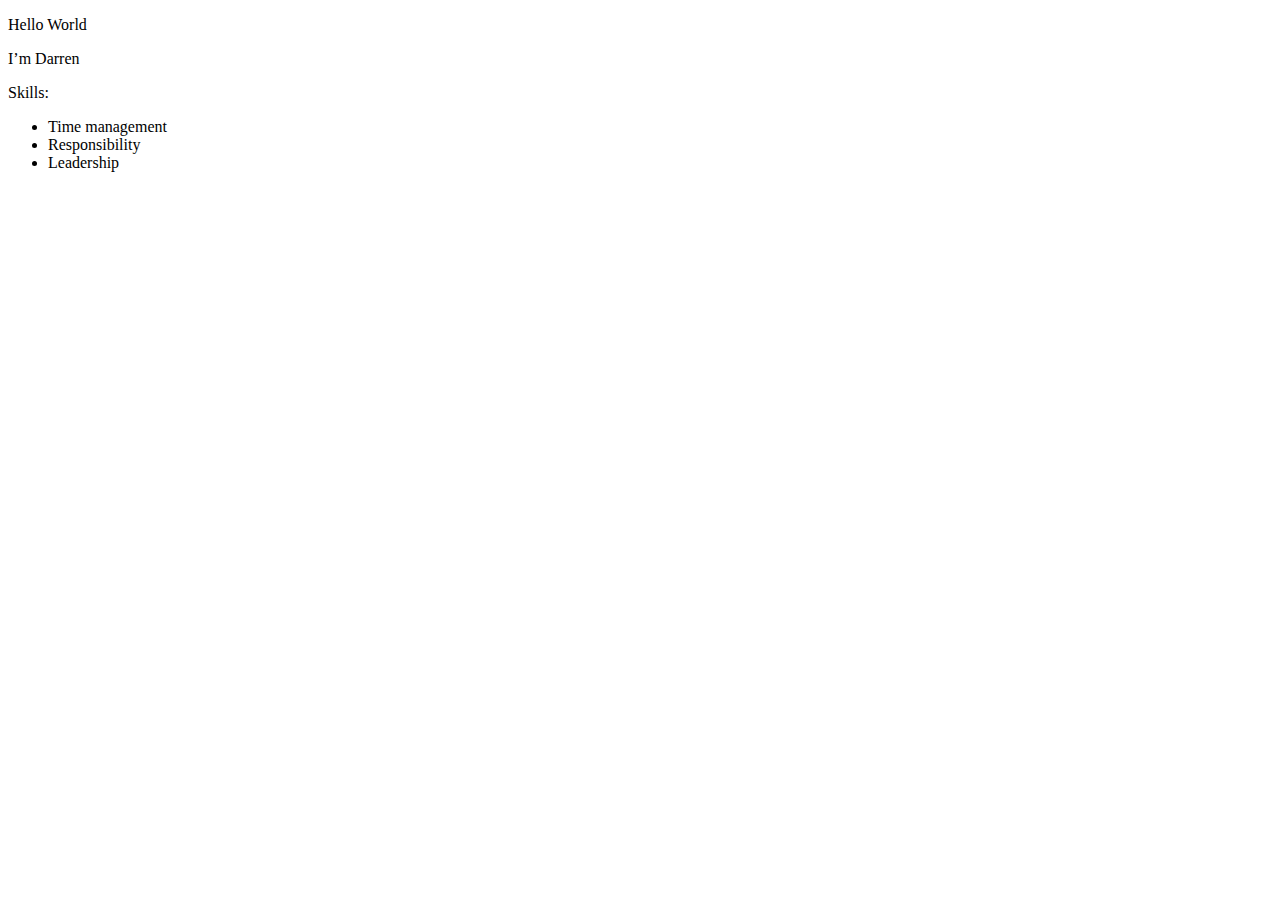
<file: myDigitalResume/index.html>
<!DOCTYPE html>

<html>

  <head>

    <title>Darren’s website</title>

  </head>

  <body>

    <p>Hello World</p>

<p>I’m Darren</p>

<p>Skills:</p>

  <ul>

    <li>Time management</li>
    <li>Responsibility</li>
    <li>Leadership</li>

  </ul>

  </body>

</html>
</file>
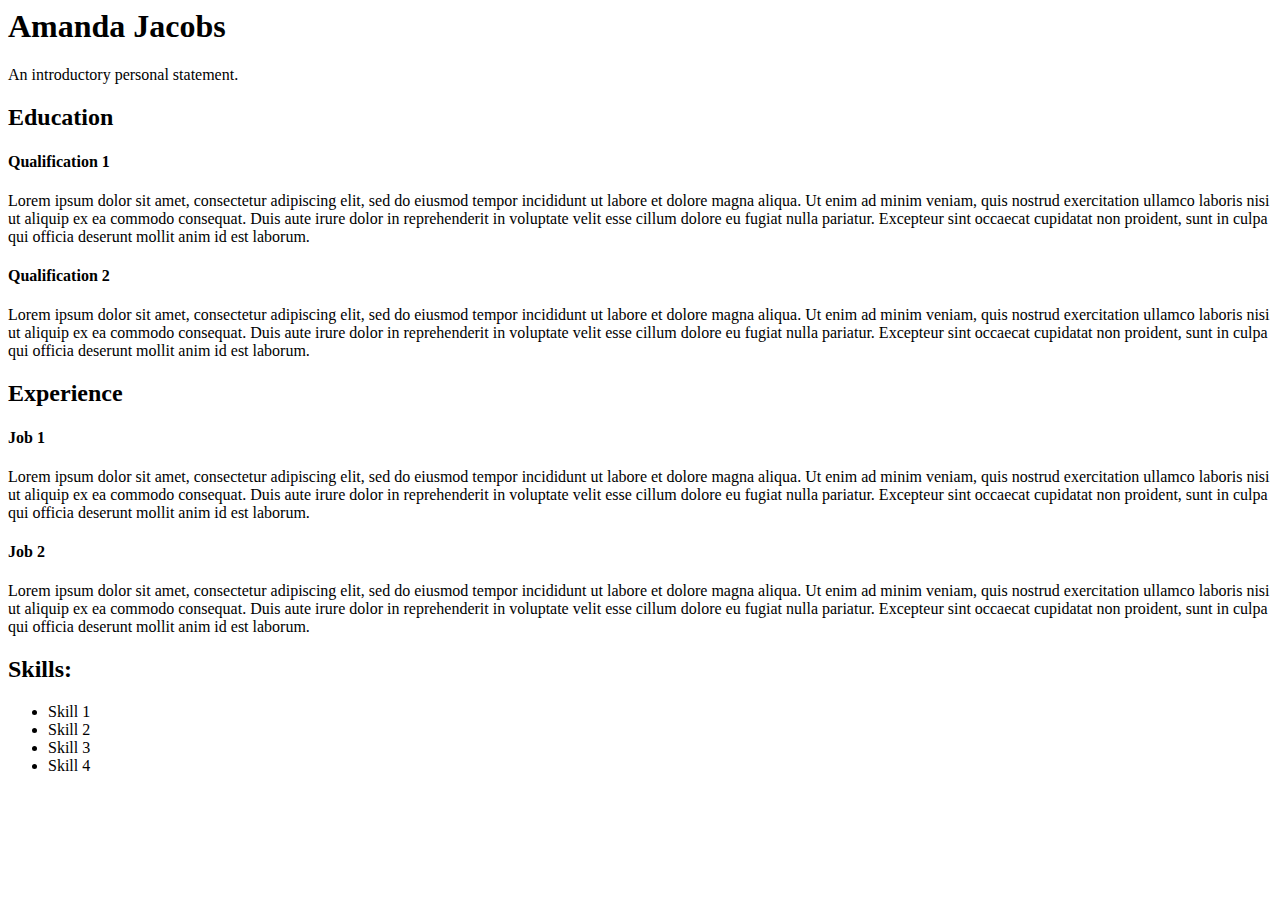
<file: resume1.html>
<html>

  <head>

    <title>Amanda's Digital Resume</title>

  </head>

  <body>

    <h1>Amanda Jacobs</h1>

    <p>An introductory personal statement.</p>

    <h2>Education</h2>

    <h4>Qualification 1</h4>

    <p>Lorem ipsum dolor sit amet, consectetur adipiscing elit, sed do eiusmod tempor incididunt ut labore et dolore magna aliqua. Ut enim ad minim veniam, quis nostrud exercitation ullamco laboris nisi ut aliquip ex ea commodo consequat. Duis aute irure dolor in reprehenderit in voluptate velit esse cillum dolore eu fugiat nulla pariatur. Excepteur sint occaecat cupidatat non proident, sunt in culpa qui officia deserunt mollit anim id est laborum.
    </p>

    <h4>Qualification 2</h4>

    <p>Lorem ipsum dolor sit amet, consectetur adipiscing elit, sed do eiusmod tempor incididunt ut labore et dolore magna aliqua. Ut enim ad minim veniam, quis nostrud exercitation ullamco laboris nisi ut aliquip ex ea commodo consequat. Duis aute irure dolor in reprehenderit in voluptate velit esse cillum dolore eu fugiat nulla pariatur. Excepteur sint occaecat cupidatat non proident, sunt in culpa qui officia deserunt mollit anim id est laborum.</p>

    <h2>Experience</h2>

    <h4>Job 1</h4>

    <p>Lorem ipsum dolor sit amet, consectetur adipiscing elit, sed do eiusmod tempor incididunt ut labore et dolore magna aliqua. Ut enim ad minim veniam, quis nostrud exercitation ullamco laboris nisi ut aliquip ex ea commodo consequat. Duis aute irure dolor in reprehenderit in voluptate velit esse cillum dolore eu fugiat nulla pariatur. Excepteur sint occaecat cupidatat non proident, sunt in culpa qui officia deserunt mollit anim id est laborum.</p>

    <h4>Job 2</h4>

    <p>Lorem ipsum dolor sit amet, consectetur adipiscing elit, sed do eiusmod tempor incididunt ut labore et dolore magna aliqua. Ut enim ad minim veniam, quis nostrud exercitation ullamco laboris nisi ut aliquip ex ea commodo consequat. Duis aute irure dolor in reprehenderit in voluptate velit esse cillum dolore eu fugiat nulla pariatur. Excepteur sint occaecat cupidatat non proident, sunt in culpa qui officia deserunt mollit anim id est laborum.</p>

<h2>Skills:</h2>

  <ul>

    <li>Skill 1</li>
    <li>Skill 2</li>
    <li>Skill 3</li>
    <li>Skill 4</li>

  </ul>

  </body>

</html>
</file>
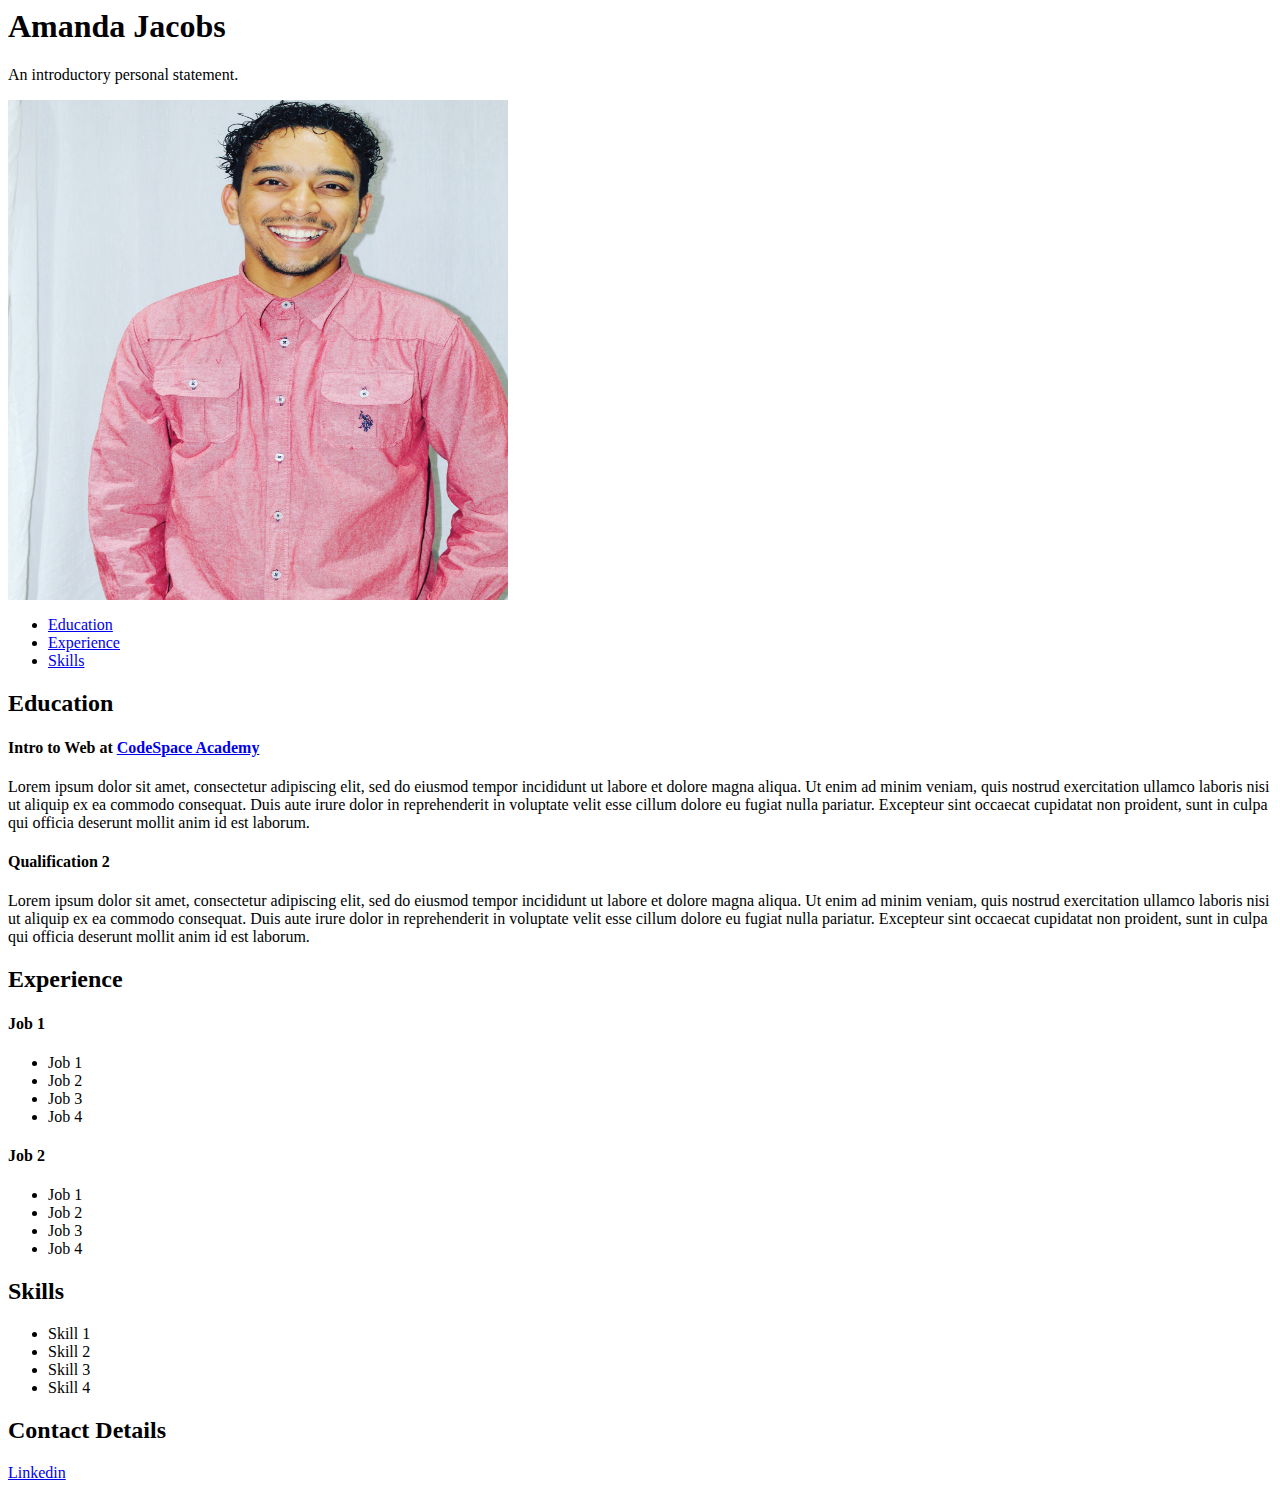
<file: myDigitalResume/resume 2.html>
<html>

   <head>

    <title>Amanda's Digital Resume</title>

   </head>

    <body>

    <h1>Amanda Jacobs</h1>

    <p>An introductory personal statement.</p>

    <img src="images\darren.jpg" alt="Darren Paulse" width="500" height="500">

    

    <p>
      <ul>
        <li>  <a href="#education">Education</a></li>
        <li>  <a href="#experience">Experience</a></li>
        <li>  <a href="#skills">Skills</a></li>
  
      </ul>
   </p>


   <h2 id="education">Education</h2>

  

    <h4>Intro to Web at <a href="http://codespace.co.za/">CodeSpace Academy</a></h4>

    <p>Lorem ipsum dolor sit amet, consectetur adipiscing elit, sed do eiusmod tempor incididunt ut labore et dolore magna aliqua. Ut enim ad minim veniam, quis nostrud exercitation ullamco laboris nisi ut aliquip ex ea commodo consequat. Duis aute irure dolor in reprehenderit in voluptate velit esse cillum dolore eu fugiat nulla pariatur. Excepteur sint occaecat cupidatat non proident, sunt in culpa qui officia deserunt mollit anim id est laborum.
    </p>

    <h4>Qualification 2</h4>

    <p>Lorem ipsum dolor sit amet, consectetur adipiscing elit, sed do eiusmod tempor incididunt ut labore et dolore magna aliqua. Ut enim ad minim veniam, quis nostrud exercitation ullamco laboris nisi ut aliquip ex ea commodo consequat. Duis aute irure dolor in reprehenderit in voluptate velit esse cillum dolore eu fugiat nulla pariatur. Excepteur sint occaecat cupidatat non proident, sunt in culpa qui officia deserunt mollit anim id est laborum.</p>

    <h2 id="experience">Experience</h2>

    <h4>Job 1</h4>

    <ul>

      <li>Job 1</li>
      <li>Job 2</li>
      <li>Job 3</li>
      <li>Job 4</li>
  
    </ul>

    <h4>Job 2</h4>

    <ul>

      <li>Job 1</li>
      <li>Job 2</li>
      <li>Job 3</li>
      <li>Job 4</li>
  
    </ul>

     
    <h2 id="skills">Skills</h2>

   <ul>

    <li>Skill 1</li>
    <li>Skill 2</li>
    <li>Skill 3</li>
    <li>Skill 4</li>

  </ul>

  <h2>Contact Details</h2>

  <a href="http://linkedin.com/">Linkedin</a>





  </body>


  

</html>
</file>
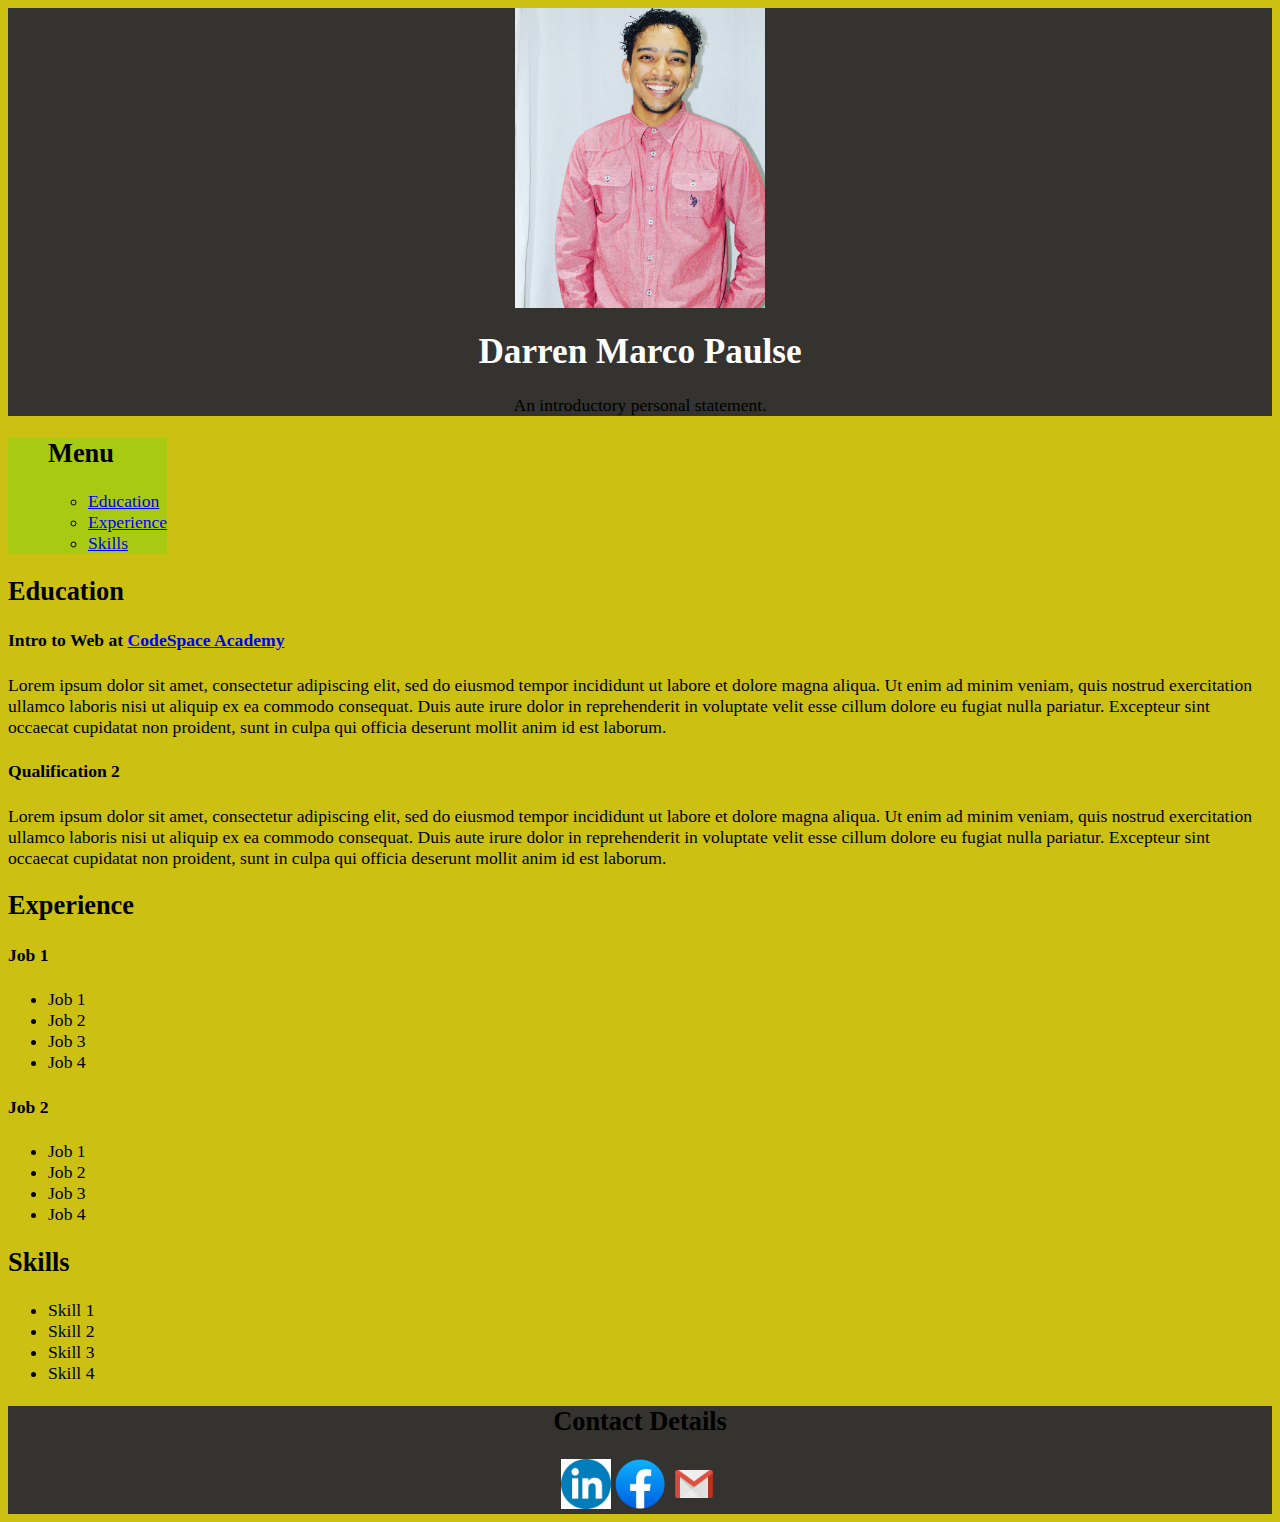
<file: myDigitalResume/resume 3.html>
<html>

   <link rel="stylesheet" href="css.zip.css/css/stylesheet.css">

   <head>

    <title>Darren's Digital Resume</title>

   </head>

    <body>

      <article>

      <header>

    
        
   
      

    <img src="images\darren.jpg" alt="Darren Paulse" width="250" height="300">

    
      
    <h1>Darren Marco Paulse </h1>

    <p>An introductory personal statement.</p>

    

   </header>

     
      <menu>

        
    <h2>Menu</h2>
    <aside id="menu">
      <p>
       <ul>
        <li>  <a href="#education">Education</a></li>
        <li>  <a href="#experience">Experience</a></li>
        <li>  <a href="#skills">Skills</a></li>
  
       </ul>
    </p>
 </aside>
  

  </menu>

    <section>

   <h2 id="education">Education</h2>

  

    <h4>Intro to Web at <a href="http://codespace.co.za/">CodeSpace Academy</a></h4>

    <p>Lorem ipsum dolor sit amet, consectetur adipiscing elit, sed do eiusmod tempor incididunt ut labore et dolore magna aliqua. Ut enim ad minim veniam, quis nostrud exercitation ullamco laboris nisi ut aliquip ex ea commodo consequat. Duis aute irure dolor in reprehenderit in voluptate velit esse cillum dolore eu fugiat nulla pariatur. Excepteur sint occaecat cupidatat non proident, sunt in culpa qui officia deserunt mollit anim id est laborum.
    </p>

    <h4>Qualification 2</h4>

    <p>Lorem ipsum dolor sit amet, consectetur adipiscing elit, sed do eiusmod tempor incididunt ut labore et dolore magna aliqua. Ut enim ad minim veniam, quis nostrud exercitation ullamco laboris nisi ut aliquip ex ea commodo consequat. Duis aute irure dolor in reprehenderit in voluptate velit esse cillum dolore eu fugiat nulla pariatur. Excepteur sint occaecat cupidatat non proident, sunt in culpa qui officia deserunt mollit anim id est laborum.</p>

    <h2 id="experience">Experience</h2>

    <h4>Job 1</h4>

    <ul>

      <li>Job 1</li>
      <li>Job 2</li>
      <li>Job 3</li>
      <li>Job 4</li>
  
    </ul>

    <h4>Job 2</h4>

    <ul>

      <li>Job 1</li>
      <li>Job 2</li>
      <li>Job 3</li>
      <li>Job 4</li>
  
    </ul>

     
    <h2 id="skills">Skills</h2>

   <ul>

    <li>Skill 1</li>
    <li>Skill 2</li>
    <li>Skill 3</li>
    <li>Skill 4</li>

  </ul>

</section>

<footer>

  <h2>Contact Details</h2>
  
  <a href="http://linkedin.com/"target="_blank"> <img src="images/Linked Logo.jpg" alt="linkedin" width="50" height="50"></a>
  <a href="http://facebook.com/"target="_blank"> <img src="images/facebook icon.png" alt="Face Book" width="50" height="50"></a>
  <a href="http://gmail.com/"target="_blank"> <img src="images/Gmail icon.png" alt="Gmail" width="50" height="50"></a>

 

 </footer>




 
 

  </body>


  </article>

</html>
</file>
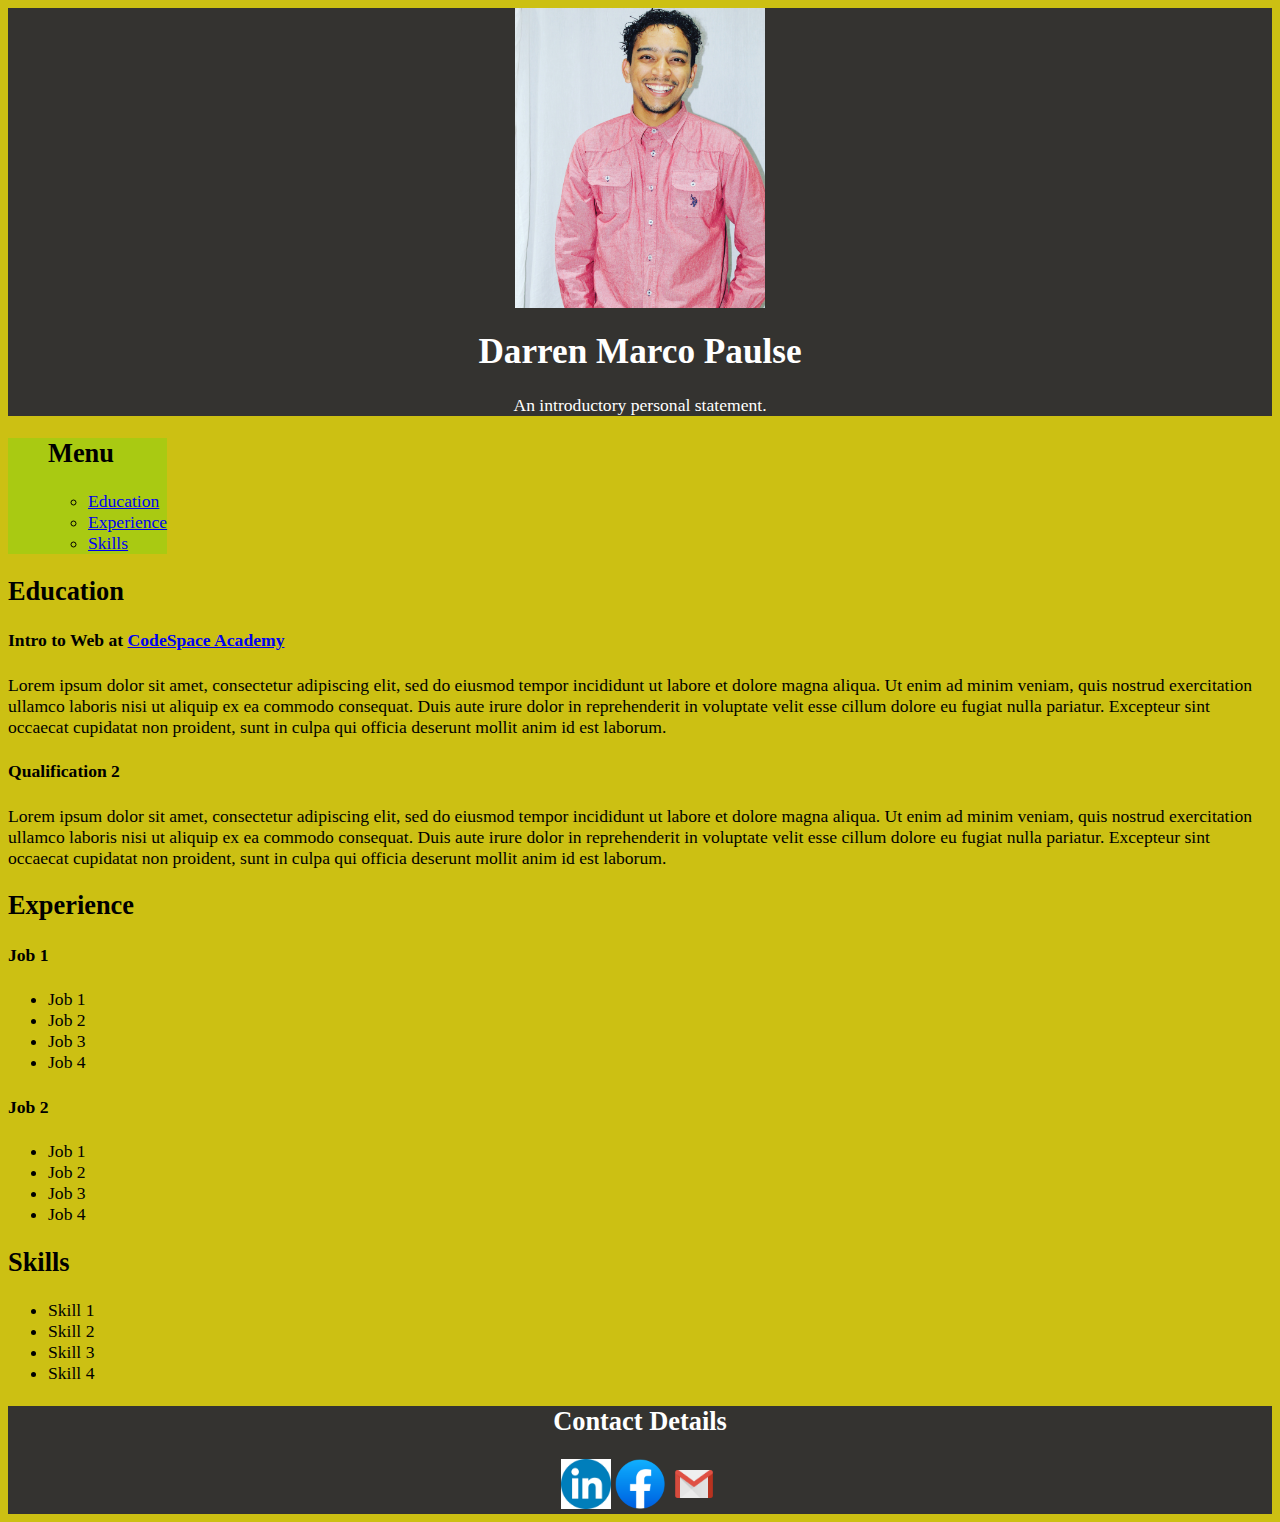
<file: myDigitalResume/resume 4.html>
<html>

  <link rel="stylesheet" href="css.zip.css/css/stylesheet.css">

   <head>

    <title>Darren's Digital Resume</title>

   </head>

    <body>

      <article>

      <header>

    
        
   
      

    <img src="images\darren.jpg" alt="Darren Paulse" width="250" height="300">

    
      
    <h1>Darren Marco Paulse </h1>

    <p1>An introductory personal statement.</p1>

    

   </header>

     
      <menu>

        
    <h2>Menu</h2>
    <aside id="menu">
      <p>
       <ul>
        <li>  <a href="#education">Education</a></li>
        <li>  <a href="#experience">Experience</a></li>
        <li>  <a href="#skills">Skills</a></li>
  
       </ul>
    </p>
 </aside>
  

  </menu>

    <section>

   <h2 id="education">Education</h2>

  

    <h4>Intro to Web at <a href="http://codespace.co.za/">CodeSpace Academy</a></h4>

    <p>Lorem ipsum dolor sit amet, consectetur adipiscing elit, sed do eiusmod tempor incididunt ut labore et dolore magna aliqua. Ut enim ad minim veniam, quis nostrud exercitation ullamco laboris nisi ut aliquip ex ea commodo consequat. Duis aute irure dolor in reprehenderit in voluptate velit esse cillum dolore eu fugiat nulla pariatur. Excepteur sint occaecat cupidatat non proident, sunt in culpa qui officia deserunt mollit anim id est laborum.
    </p>

    <h4>Qualification 2</h4>

    <p>Lorem ipsum dolor sit amet, consectetur adipiscing elit, sed do eiusmod tempor incididunt ut labore et dolore magna aliqua. Ut enim ad minim veniam, quis nostrud exercitation ullamco laboris nisi ut aliquip ex ea commodo consequat. Duis aute irure dolor in reprehenderit in voluptate velit esse cillum dolore eu fugiat nulla pariatur. Excepteur sint occaecat cupidatat non proident, sunt in culpa qui officia deserunt mollit anim id est laborum.</p>

    <h2 id="experience">Experience</h2>

    <h4>Job 1</h4>

    <ul>

      <li>Job 1</li>
      <li>Job 2</li>
      <li>Job 3</li>
      <li>Job 4</li>
  
    </ul>

    <h4>Job 2</h4>

    <ul>

      <li>Job 1</li>
      <li>Job 2</li>
      <li>Job 3</li>
      <li>Job 4</li>
  
    </ul>

     
    <h2 id="skills">Skills</h2>

   <ul>

    <li>Skill 1</li>
    <li>Skill 2</li>
    <li>Skill 3</li>
    <li>Skill 4</li>

  </ul>

</section>
<p3>
<footer>

 <h2>Contact Details</h2>
  
  <a href="http://linkedin.com/"target="_blank"> <img src="images/Linked Logo.jpg" alt="linkedin" width="50" height="50"></a>
  <a href="http://facebook.com/"target="_blank"> <img src="images/facebook icon.png" alt="Face Book" width="50" height="50"></a>
  <a href="http://gmail.com/"target="_blank"> <img src="images/Gmail icon.png" alt="Gmail" width="50" height="50"></a>

 

 </footer>

</p3>


 
 

  </body>


  </article>

</html>
</file>
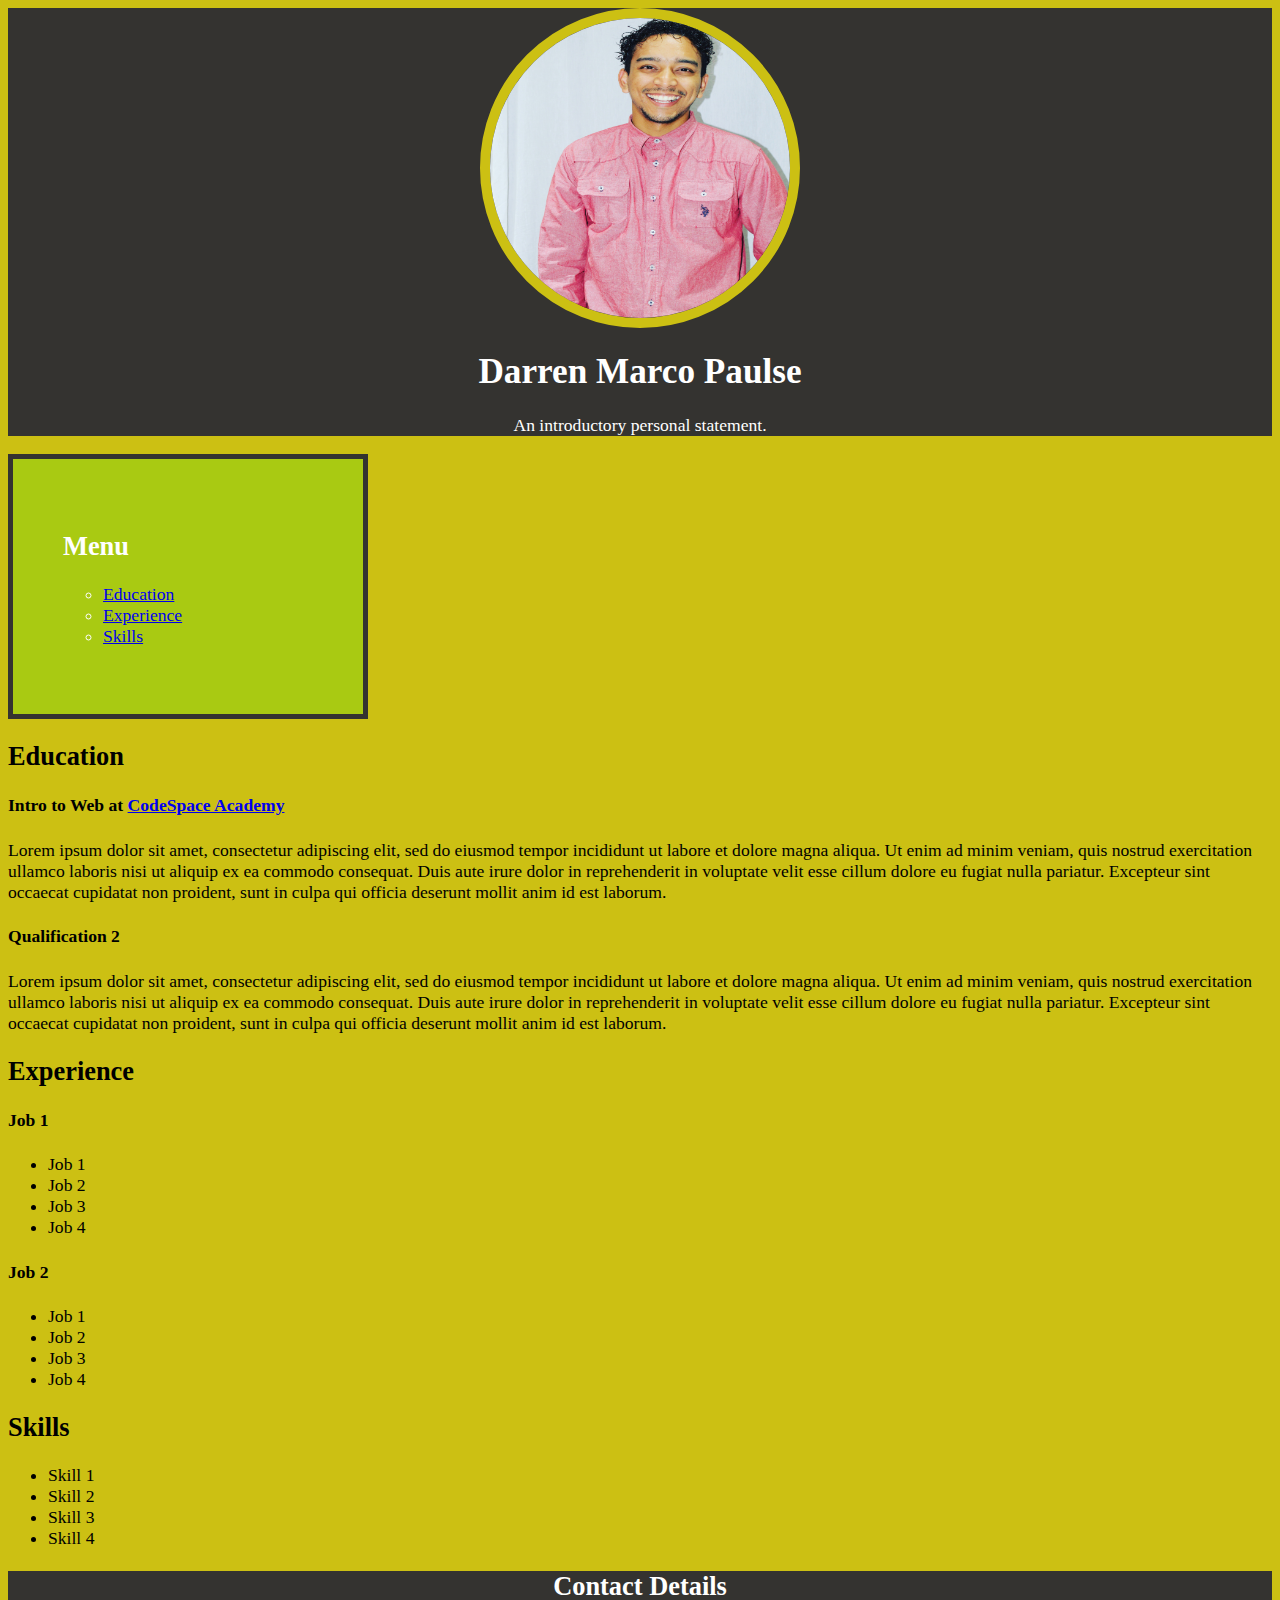
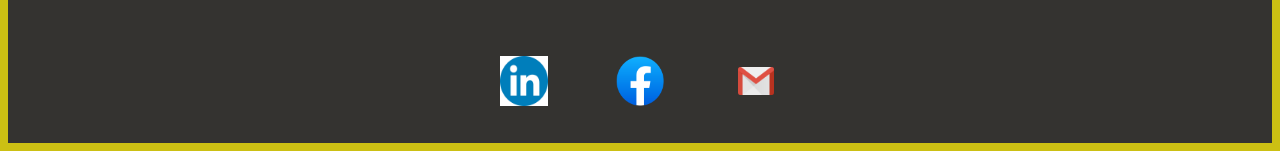
<file: myDigitalResume/resume 5.html>
<html>

  <link rel="stylesheet" href="css.zip.css/css/stylesheet 5.css">

   <head>

    <title>Darren's Digital Resume</title>

   </head>

    <body>

      <article>

      <header>

    
        
   
      

    <img id="headshot" src="images\darren.jpg" alt="Darren Paulse" width="250" height="300">

    
      
    <h1>Darren Marco Paulse </h1>

    <p1>An introductory personal statement.</p1>

    

   </header>

     
      <menu>

        
    <h2>Menu</h2>
    <aside id="menu">
      <p>
       <ul>
        <li>  <a href="#education">Education</a></li>
        <li>  <a href="#experience">Experience</a></li>
        <li>  <a href="#skills">Skills</a></li>
  
       </ul>
    </p>
 </aside>
  

  </menu>

    <section>

   <h2 id="education">Education</h2>

  

    <h4>Intro to Web at <a href="http://codespace.co.za/">CodeSpace Academy</a></h4>

    <p>Lorem ipsum dolor sit amet, consectetur adipiscing elit, sed do eiusmod tempor incididunt ut labore et dolore magna aliqua. Ut enim ad minim veniam, quis nostrud exercitation ullamco laboris nisi ut aliquip ex ea commodo consequat. Duis aute irure dolor in reprehenderit in voluptate velit esse cillum dolore eu fugiat nulla pariatur. Excepteur sint occaecat cupidatat non proident, sunt in culpa qui officia deserunt mollit anim id est laborum.
    </p>

    <h4>Qualification 2</h4>

    <p>Lorem ipsum dolor sit amet, consectetur adipiscing elit, sed do eiusmod tempor incididunt ut labore et dolore magna aliqua. Ut enim ad minim veniam, quis nostrud exercitation ullamco laboris nisi ut aliquip ex ea commodo consequat. Duis aute irure dolor in reprehenderit in voluptate velit esse cillum dolore eu fugiat nulla pariatur. Excepteur sint occaecat cupidatat non proident, sunt in culpa qui officia deserunt mollit anim id est laborum.</p>

    <h2 id="experience">Experience</h2>

    <h4>Job 1</h4>

    <ul>

      <li>Job 1</li>
      <li>Job 2</li>
      <li>Job 3</li>
      <li>Job 4</li>
  
    </ul>

    <h4>Job 2</h4>

    <ul>

      <li>Job 1</li>
      <li>Job 2</li>
      <li>Job 3</li>
      <li>Job 4</li>
  
    </ul>

     
    <h2 id="skills">Skills</h2>

   <ul>

    <li>Skill 1</li>
    <li>Skill 2</li>
    <li>Skill 3</li>
    <li>Skill 4</li>

  </ul>

</section>

<footer>

 <h2>Contact Details</h2>
 <p3>
  
  
  <a href="http://linkedin.com/"target="_blank"> <img  id="icon" src="images/Linked Logo.jpg" alt="linkedin" width="50" height="50"></a>
  <a href="http://facebook.com/"target="_blank"> <img id="icon"src="images/facebook icon.png" alt="Face Book" width="50" height="50"></a>
  <a href="http://gmail.com/"target="_blank"> <img id="icon" src="images/Gmail icon.png" alt="Gmail" width="50" height="50"></a>
  
</p3>

 </footer>




 
 

  </body>


  </article>

</html>
</file>
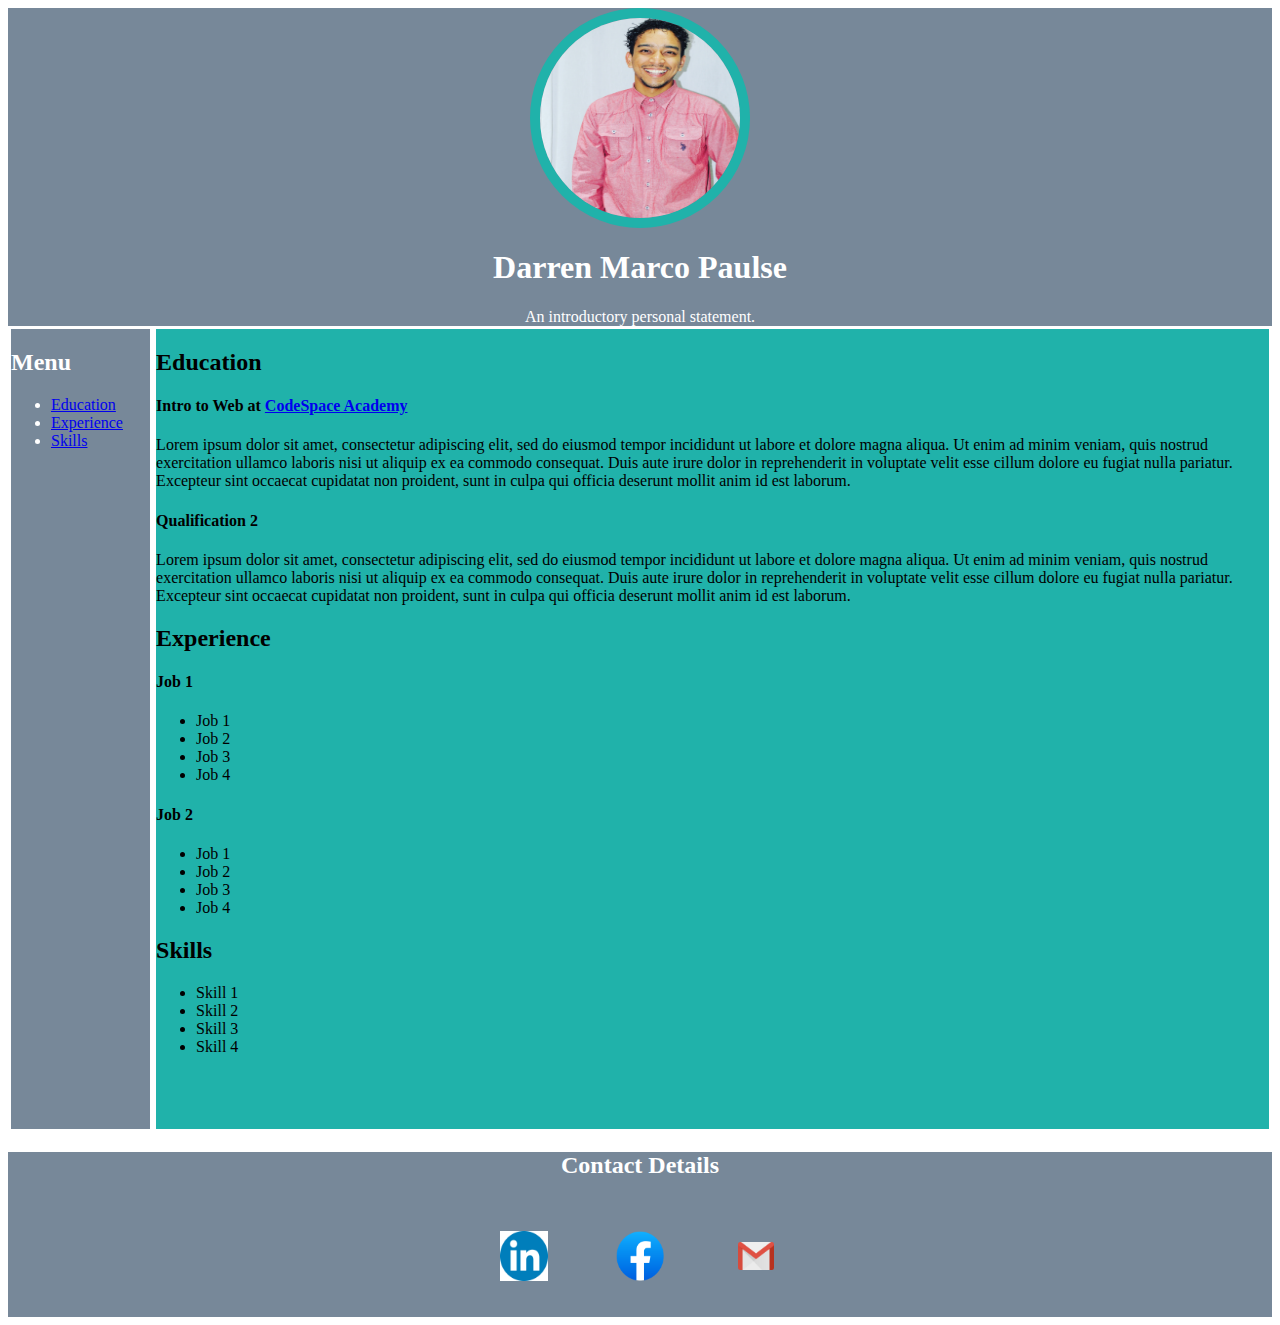
<file: myDigitalResume/resume 6.html>
<html>

  <link rel="stylesheet" href="css.zip.css/css/stylesheet 6.css">

   <head>

  <title>Darren's Digital Resume</title>

   </head>

    <body>

      
     
      <div id="header">
    <header>

       
    
        
       
         
      

    <img id="headshot" src="images\darren.jpg" alt="Darren Paulse" width="200" height="200">

    
      
    <h1>Darren Marco Paulse </h1>

    An introductory personal statement.

    
  </div>
   </header>
   <div class="wrapper">

  
   
  <div class="sidebar">
     
    <h2>Menu</h2>
    
      
       <ul>
        <li>  <a href="#education">Education</a></li>
        <li>  <a href="#experience">Experience</a></li>
        <li>  <a href="#skills">Skills</a></li>
  
       </ul>
      
  </div>
  

  



<div class="info">

   <h2 id="education">Education</h2>

  

    <h4>Intro to Web at <a href="http://codespace.co.za/">CodeSpace Academy</a></h4>

    Lorem ipsum dolor sit amet, consectetur adipiscing elit, sed do eiusmod tempor incididunt ut labore et
    dolore magna aliqua. Ut enim ad minim veniam, quis nostrud exercitation ullamco laboris nisi ut aliquip 
    ex ea commodo consequat. Duis aute irure dolor in reprehenderit in voluptate velit esse cillum dolore eu
     fugiat nulla pariatur. Excepteur sint occaecat cupidatat non proident, sunt in culpa qui officia deserunt
      mollit anim id est laborum.

    <h4>Qualification 2</h4>

    Lorem ipsum dolor sit amet, consectetur adipiscing elit, sed do eiusmod tempor incididunt ut labore et
     dolore magna aliqua. Ut enim ad minim veniam, quis nostrud exercitation ullamco laboris nisi ut aliquip 
     ex ea commodo consequat. Duis aute irure dolor in reprehenderit in voluptate velit esse cillum dolore eu
      fugiat nulla pariatur. Excepteur sint occaecat cupidatat non proident, sunt in culpa qui officia deserunt
       mollit anim id est laborum.

    <h2 id="experience">Experience</h2>

    <h4>Job 1</h4>

    <ul>

      <li>Job 1</li>
      <li>Job 2</li>
      <li>Job 3</li>
      <li>Job 4</li>
  
    </ul>

    <h4>Job 2</h4>

    <ul>

      <li>Job 1</li>
      <li>Job 2</li>
      <li>Job 3</li>
      <li>Job 4</li>
  
    </ul>

     
    <h2 id="skills">Skills</h2>

   <ul>

    <li>Skill 1</li>
    <li>Skill 2</li>
    <li>Skill 3</li>
    <li>Skill 4</li>

   </ul>


</div>
</div>

<footer>
  <div class="footer">

 <h2 >Contact Details</h2>
 
  
  
  <a href="http://linkedin.com/"target="_blank"> <img  id="icon" src="images/Linked Logo.jpg" alt="linkedin" width="50" height="50"></a>
  <a href="http://facebook.com/"target="_blank"> <img id="icon"src="images/facebook icon.png" alt="Face Book" width="50" height="50"></a>
  <a href="http://gmail.com/"target="_blank"> <img id="icon" src="images/Gmail icon.png" alt="Gmail" width="50" height="50"></a>
  

</div>
 </footer>





 
 

  </body>


  

</html>
</file>
<file: myDigitalResume/css.zip.css/css/stylesheet.css>
header,footer { 
  
  text-align: center;
  background-color: #343330;
  text-align: center
  
}

body{
  font-family: 'Times New Roman', Times, serif;
  font-size:110%;
  background-color: rgb(204, 192, 19);
    
}

menu { background-color: #a9ca12;
  text-align: left; 
width: fit-content;}

h1 { color: white;
}



p1,p3 { color: white;
  background-color: #343330;

}
</file>
<file: myDigitalResume/css.zip.css/css/stylesheet 5.css>
header { 
  
  text-align: center;
  background-color: #343330;
  text-align: center
  
}

#headshot {
  width: 300;
  height: 300;
  border:  rgb(204, 192, 19)  solid 10px;
  border-radius: 50%;
}

body{
  font-family: 'Times New Roman', Times, serif;
  font-size:110%;
  background-color: rgb(204, 192, 19);
    
}

menu { background-color: #a9ca12;
  text-align: left; 
width: 250;
border:  5px solid #343330;
color:white ;
padding: 50px;}





h1 { color: white;
}



p1 { color: white;
  background-color: #343330;

}

footer {text-align: center;
  background-color: #343330;
  text-align: center;
  color: white;}


#icon{

  width: 3rem;
    margin: 2rem;
}
</file>
<file: myDigitalResume/css.zip.css/css/stylesheet 6.css>
header { 
  
  text-align: center;
  background-color:lightslategray;
  text-align: center;
  color: white;
  border: white;
  
  
  
  
}

#headshot {
  width: 200;
  height: 200;
  border:  lightseagreen  solid 10px;
  border-radius: 50%;
}

.wrapper{
  display: flex;

}
.sidebar{
  flex:1;
  height: 800px;
  background-color: lightslategray;
  color:white;
  border: white solid;
}
.info{
  flex:8;
  height: 800px;
  background-color:lightseagreen;
  border: white solid;
  }




    


  .footer {
    background-color: lightslategray;
    text-align: center;
    color: white;
    
    }


#icon{
width: 3rem;
margin: 2rem;
}
</file>
